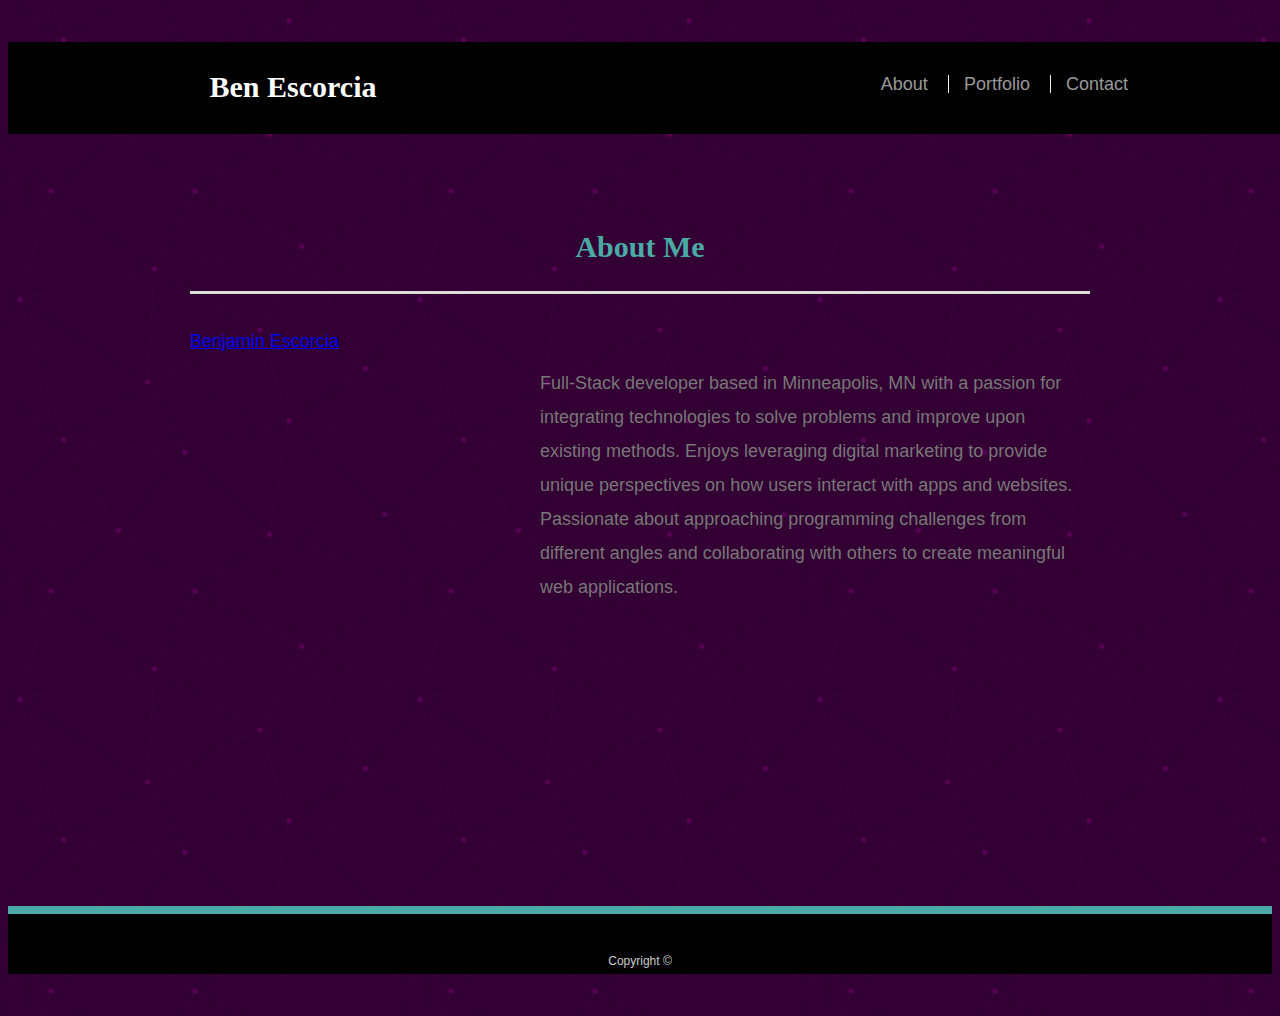
<file: index.html>
<!doctype html>
<html lang="en-us">
​
<head>
  <meta charset="UTF-8">
  <title>About | Ben Escorcia</title>
  <script type="text/javascript" src="https://platform.linkedin.com/badges/js/profile.js" async defer></script>
  <link rel="stylesheet" type="text/css" href="Assets/style.css">
</head>
​
<body>
​
  <header id="masthead">
    <div class="container">
      <a href="index.html" id="logo">Ben Escorcia</a>
      <nav>
        <a href="index.html">About</a>
        <a href="portfolio.html">Portfolio</a>
        <a href="contact.html">Contact</a>
      </nav>
    </div>
  </header>
​
  <div id="main-container" class="container">
    <section class="main-section">
      <h1>About Me</h1>
​
<!-- <img src="images/Ben Headshot 3.JPG" class="auth-image" alt="Ben Escorcia"> -->
​<div class="LI-profile-badge"  data-version="v1" data-size="large" data-locale="en_US" data-type="vertical" data-theme="dark" data-vanity="benjamin-escorcia-5175b571"><a class="LI-simple-link" href='https://www.linkedin.com/in/benjamin-escorcia-5175b571?trk=profile-badge'>Benjamin Escorcia</a></div>
      <p>Full-Stack developer based in Minneapolis, MN with a passion for integrating technologies to solve problems and improve upon existing methods. Enjoys leveraging digital marketing to provide unique perspectives on how users interact with apps and websites. Passionate about approaching programming challenges from different angles and collaborating with others to create meaningful web applications.</p>
​
    
    </section>
​
  </div>
​
  <footer>
    <div class="container">
      Copyright &copy; 
    </div>
  </footer>
</body>
​
</html>
</file>
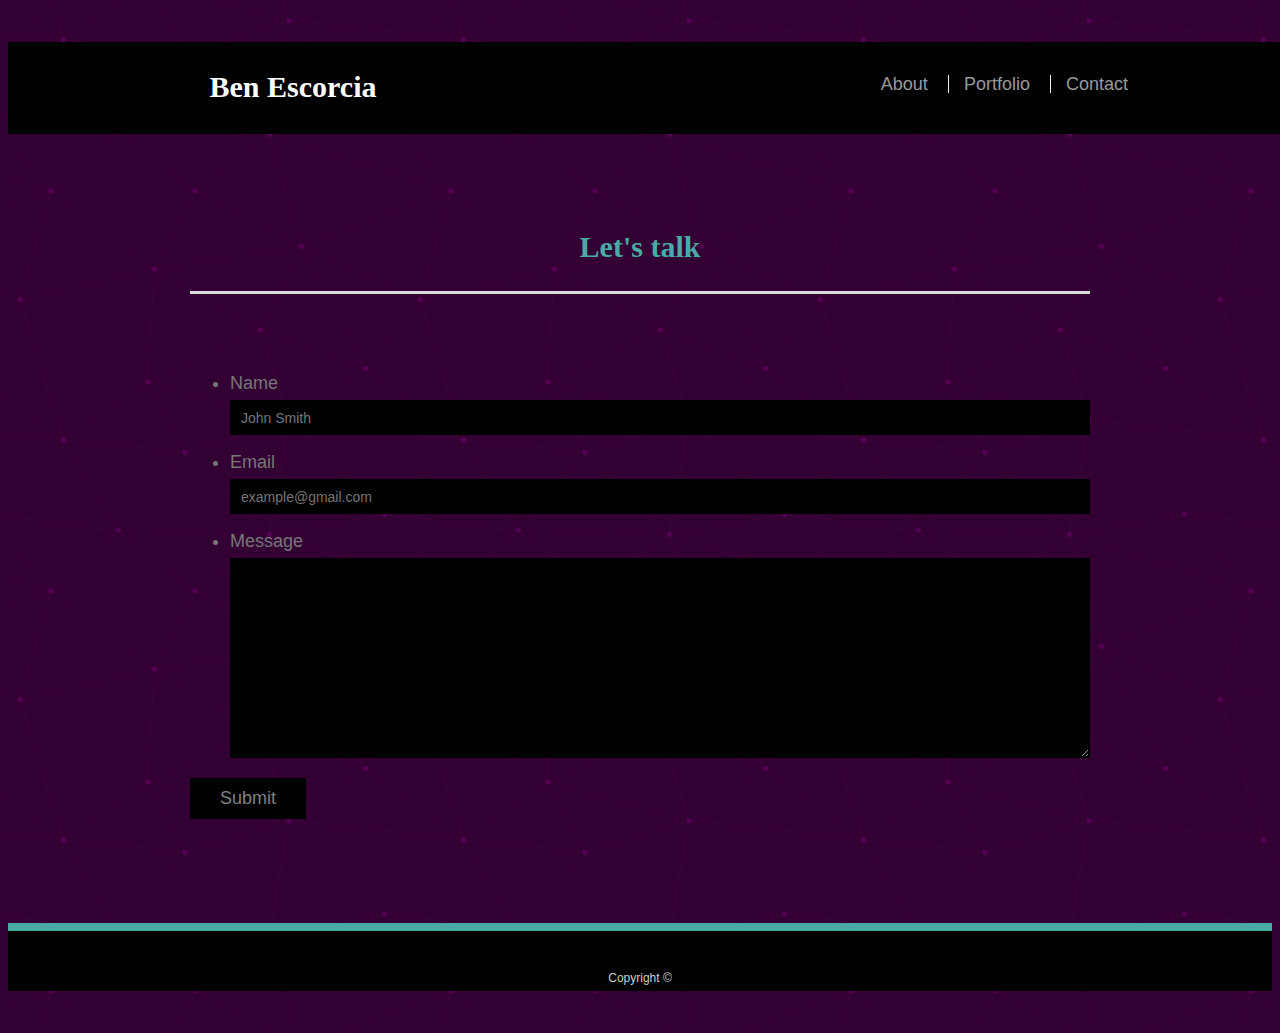
<file: contact.html>
<!doctype html>
<html lang="en-us">
​
<head>
  <meta charset="UTF-8">
  <title>Contact | Ben Escorcia</title>
  <link rel="stylesheet" type="text/css" href="Assets/style.css">
</head>
​
<body>
​
  <header id="masthead">
    <div class="container">
      <a href="index.html" id="logo">Ben Escorcia</a>
      <nav>
        <a href="index.html">About</a>
        <a href="portfolio.html">Portfolio</a>
        <a href="contact.html">Contact</a>
      </nav>
    </div>
  </header>
​
  <div id="main-container" class="container">
    <section class="main-section">
      <h1>Let's talk</h1>
​
      <form id="contact-form">
        <ul>
          <li>
            <label for="name">Name</label>
            <input type="text" id="name" name="name" placeholder="John Smith" required="required">
          </li>
          <li>
            <label for="email">Email</label>
            <input type="email" id="email" name="email" placeholder="example@gmail.com" required="required">
          </li>
          <li>
            <label for="message">Message</label>
            <textarea id="message" name="message" required="required"></textarea>
          </li>
        </ul>
        <input type="submit">
      </form>
​
    </section>
​
  </div>
​
  <footer>
    <div class="container">
      Copyright &copy; 
    </div>
  </footer>
</body>
​
</html>
</file>
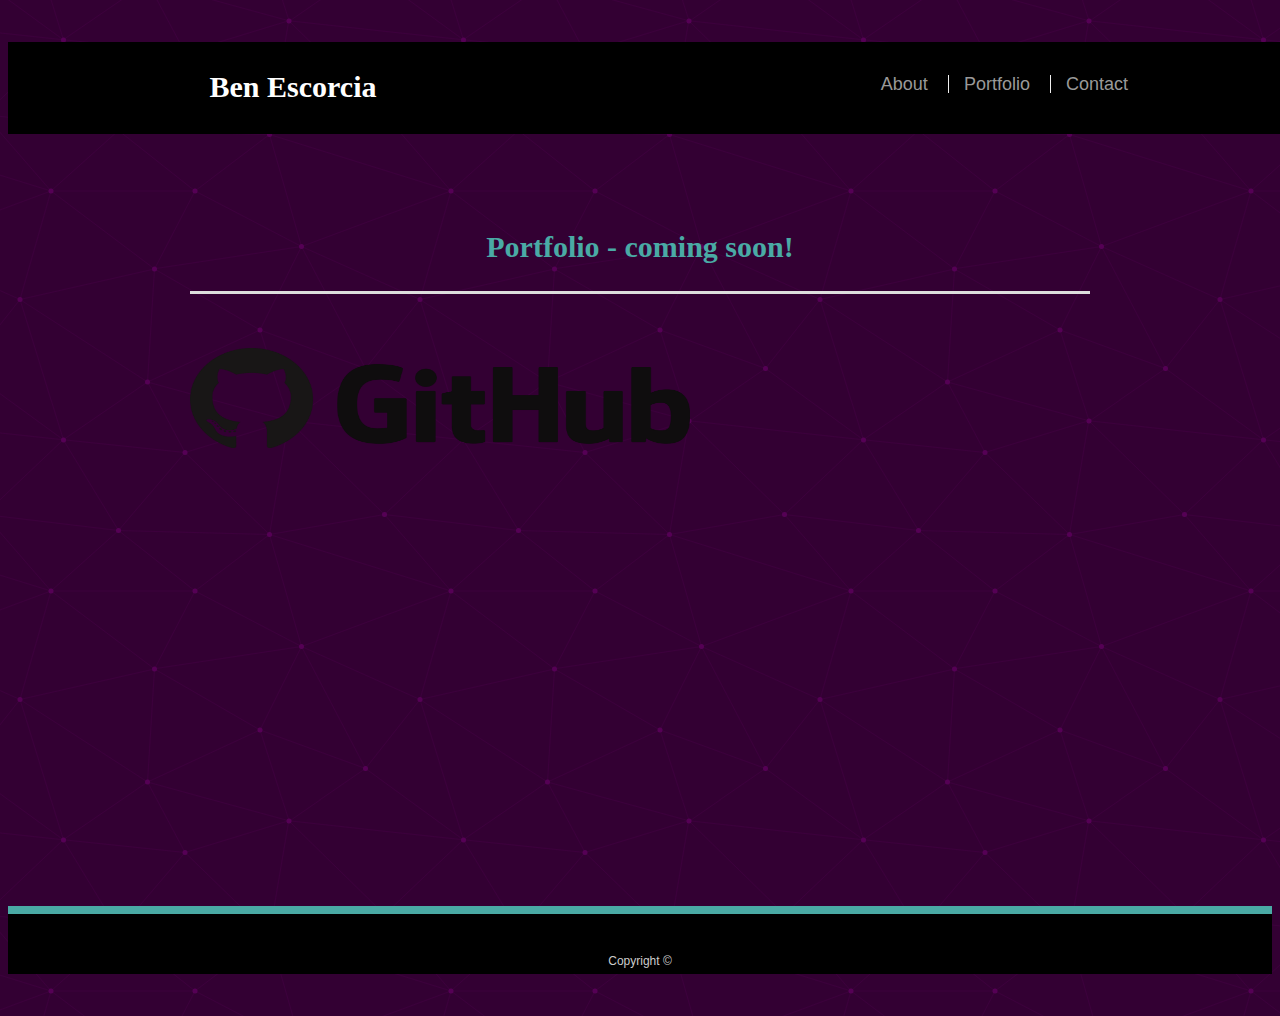
<file: portfolio.html>
<!doctype html>
<html lang="en-us">
​
<head>
  <meta charset="UTF-8">
  <title>Portfolio | Ben Escorcia</title>
  <link rel="stylesheet" type="text/css" href="Assets/style.css">
</head>
​
<body>
​
  <header id="masthead">
    <div class="container">
      <a href="index.html" id="logo">Ben Escorcia</a>
      <nav>
        <a href="index.html">About</a>
        <a href="portfolio.html">Portfolio</a>
        <a href="contact.html">Contact</a>
      </nav>
    </div>
  </header>
​
  <div id="main-container" class="container">
    <section class="main-section">
      <h1>Portfolio - coming soon!</h1>
​
<div class="col-3 offset-2">
  <a href="https://github.com/benescorcia" target="_blank">
     <img src="./images/github.png" width="500" height="100" alt="github logo" />
  </a>
</div>
        
​
    </section>
​
  </div>
​
  <footer>
    <div class="container">
      Copyright &copy;
    </div>
  </footer>
</body>
​
</html>
</file>
<file: Assets/style.css>
body {
    font-family: Arial, "Helvetica Neue", Helvetica, sans-serif;
    font-size: 18px;
    line-height: 34px;
    color: #777777;
    background-color: #330033;
background-image: url("data:image/svg+xml,%3Csvg xmlns='http://www.w3.org/2000/svg' width='400' height='400' viewBox='0 0 800 800'%3E%3Cg fill='none' stroke='%23404' stroke-width='1'%3E%3Cpath d='M769 229L1037 260.9M927 880L731 737 520 660 309 538 40 599 295 764 126.5 879.5 40 599-197 493 102 382-31 229 126.5 79.5-69-63'/%3E%3Cpath d='M-31 229L237 261 390 382 603 493 308.5 537.5 101.5 381.5M370 905L295 764'/%3E%3Cpath d='M520 660L578 842 731 737 840 599 603 493 520 660 295 764 309 538 390 382 539 269 769 229 577.5 41.5 370 105 295 -36 126.5 79.5 237 261 102 382 40 599 -69 737 127 880'/%3E%3Cpath d='M520-140L578.5 42.5 731-63M603 493L539 269 237 261 370 105M902 382L539 269M390 382L102 382'/%3E%3Cpath d='M-222 42L126.5 79.5 370 105 539 269 577.5 41.5 927 80 769 229 902 382 603 493 731 737M295-36L577.5 41.5M578 842L295 764M40-201L127 80M102 382L-261 269'/%3E%3C/g%3E%3Cg fill='%23505'%3E%3Ccircle cx='769' cy='229' r='5'/%3E%3Ccircle cx='539' cy='269' r='5'/%3E%3Ccircle cx='603' cy='493' r='5'/%3E%3Ccircle cx='731' cy='737' r='5'/%3E%3Ccircle cx='520' cy='660' r='5'/%3E%3Ccircle cx='309' cy='538' r='5'/%3E%3Ccircle cx='295' cy='764' r='5'/%3E%3Ccircle cx='40' cy='599' r='5'/%3E%3Ccircle cx='102' cy='382' r='5'/%3E%3Ccircle cx='127' cy='80' r='5'/%3E%3Ccircle cx='370' cy='105' r='5'/%3E%3Ccircle cx='578' cy='42' r='5'/%3E%3Ccircle cx='237' cy='261' r='5'/%3E%3Ccircle cx='390' cy='382' r='5'/%3E%3C/g%3E%3C/svg%3E");
  }
  * {
    box-sizing: border-box;
  }
  /* general */
  .container {
    width: 100%;
    max-width: 960px;
    margin: 0 auto;
    clear: both;
  }
  h1,
  h2,
  h3,
  p {
    margin-bottom: 20px;
  }
  p:last-child {
    margin-bottom: 0;
    margin-left: 350px;
  }
  h1,
  h2,
  h3 {
    font-family: Georgia, Times, "Times New Roman", serif;
    font-weight: 700;
    color: #4aaaa5;
  }
  h1 {
    text-align: center;
    padding-bottom: 20px;
    font-size: 30px;
    line-height: 49px;
    border-bottom: 3px solid #dddddd;
  }
  h2,
  h3 {
    font-size: 22px;
  }
  /* header */
  #masthead {
    position: fixed;
    z-index: 99;
    width: 100%;
    margin: 0 0 30px;
    overflow: auto;
    color: #ffffff;
    background: black;
    border-bottom: 2px solid black;
  }
  #logo {
    float: left;
    width: 250px;
    height: 90px;
    font-family: Georgia, Times, "Times New Roman", serif;
    font-size: 30px;
    font-weight: 700;
    line-height: 90px;
    color: #ffffff;
    text-align: center;
    text-decoration: none;
    background: black;
  }
  nav {
    float: right;
    margin-top: 25px;
  }
  nav a {
    display: inline-block;
    padding-left: 15px;
    margin-left: 15px;
    line-height: 18px;
    color: #999;
    text-decoration: none;
    border-left: 1px solid #efefef;
  }
  nav a:first-child {
    border-left: 0 none;
  }
  /* footer */
  footer {
    padding: 30px 0;
    clear: both;
    font-size: 12px;
    color: #ffffff;
    color: #cccccc;
    text-align: center;
    background: black;
    border-top: 8px solid #4aaaa5;
    height: 50px;
  }
  h3, h2 {
    padding-bottom: 20px;
    margin-bottom: 15px;
    line-height: 22px;
    border-bottom: 2px solid #eeeeee;
  }
  /* main */
  #main-container {
    padding-top: 130px;
    min-height: calc(100vh - 70px);
  }
  .main-section {
    float: left;
    width: 100%;
    max-width: 960px;
    padding: 30px;
    margin: 0 0 40px;
    
    
    
  }
  /* portfolio page */
  .work {
    position: relative;
    float: left;
    width: 274px;
    margin: 20px 0 25px;
    overflow: auto;
  }
  .work:nth-child(even) {
    margin-right: 40px;
  }
  .work img {
    width: 100%;
    border: 0 none;
    opacity: 0.8;
  }
  .work h3 {
    position: absolute;
    bottom: 20px;
    width: 100%;
    padding: 15px;
    margin-bottom: 0;
    font-weight: 300;
    line-height: 30px;
    color: #ffffff;
    text-align: center;
    background: #4aaaa5;
    border-bottom: 0;
  }
  .LI-profile-badge{
    float: left;
    width: 200px;
    height: auto;
    margin-top: 10px;
    margin-right: 25px;
  }
  /* contact page */
  #contact-form ul {
    margin-bottom: 20px;
  }
  #contact-form li {
    margin-bottom: 10px;
  }
  label,
  input[type=text],
  input[type=email],
  textarea {
    display: block;
    width: 100%;
  }
  input[type=text],
  input[type=email],
  textarea {
    height: 35px;
    padding: 0 10px;
    font-size: 14px;
    border: 1px solid black;
    background-color: black
  }
  textarea {
    height: 200px;
  }
  input[type=submit] {
    padding: 10px 30px;
    font-size: 18px;
    color: gray;
    cursor: pointer;
    background: black;
    border: 0 none;
    
  }
  Collapse
  
  
  
  
  
  
  
  
Ben Escorcia
</file>
